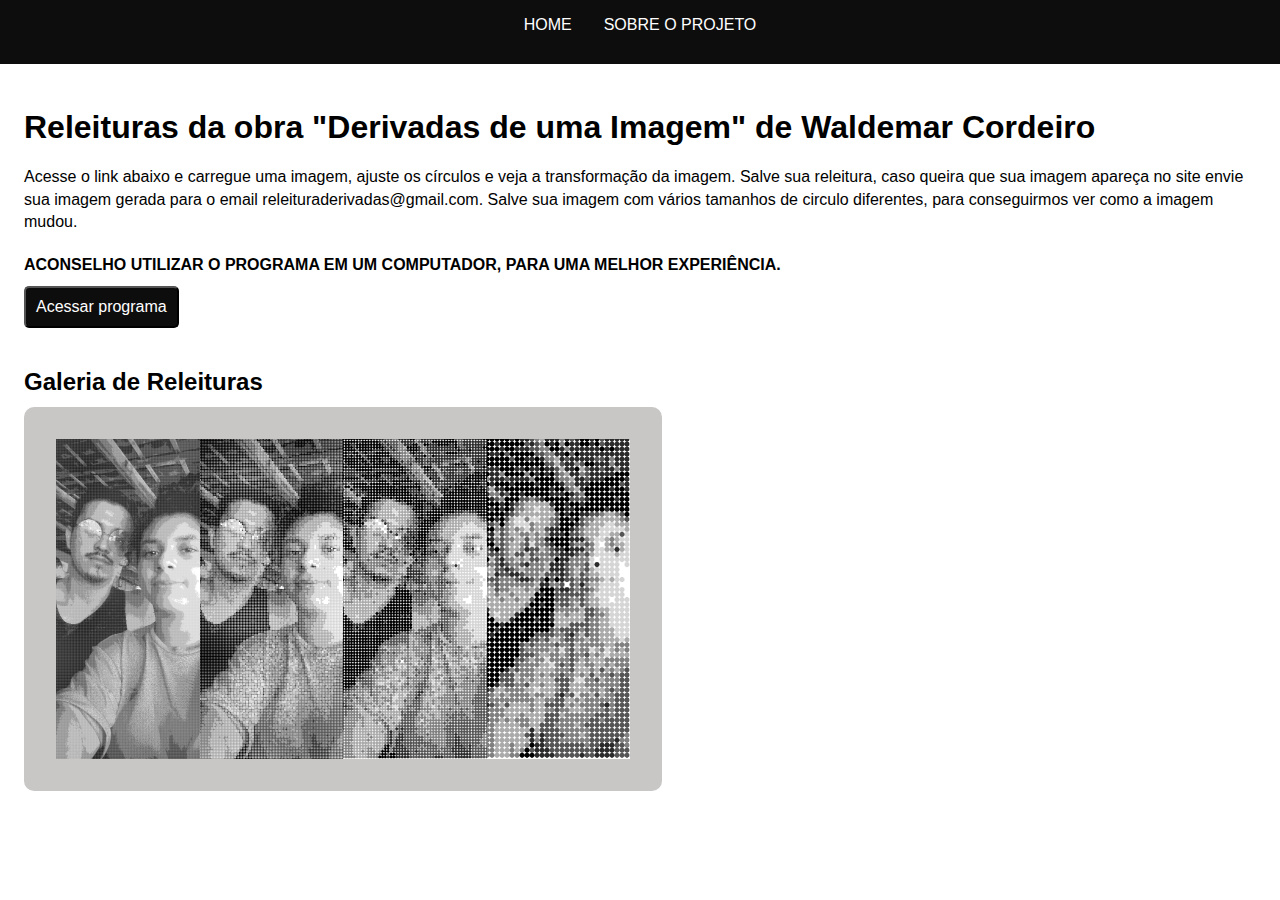
<file: index.html>
<!DOCTYPE html>
<html lang="pt-BR">
<head>
  <meta charset="UTF-8">
  <meta name="viewport" content="width=device-width, initial-scale=1.0">


  <link rel="stylesheet" href="style.css">
</head>
<body>
    <nav class="navbar">
        <ul>
            <li><a href="./index.html">HOME</a></li>
            <li><a href="./sobre.html">SOBRE O PROJETO</a></li>
        </ul>
    </nav>
    <section class="content" id="main">
        <h1>Releituras da obra "Derivadas de uma Imagem" de Waldemar Cordeiro</h1>
        <p>
            Acesse o link abaixo e carregue uma imagem, ajuste os círculos e veja a transformação da imagem.
            Salve sua releitura, caso queira que sua imagem apareça no site envie sua imagem gerada para o email releituraderivadas@gmail.com.
            Salve sua imagem com vários tamanhos de circulo diferentes, para conseguirmos ver como a imagem mudou. 
        </p>
        <P><b>ACONSELHO UTILIZAR O PROGRAMA EM UM COMPUTADOR, PARA UMA MELHOR EXPERIÊNCIA.</b></P>
        
         <button id="program-access">
            <a href="https://editor.p5js.org/marisangelalima110/full/6m_gR7xAo" target="_blank" class="botao-link">Acessar programa</a>
         </button>
  
        <h2>Galeria de Releituras</h2>
        <div id="galeria">
            <div class="releitura">
                <img src="releituras/releitura-1.png"/>
                <img src="releituras/releitura-1-2.png"/>
                <img src="releituras/releitura-1-3.png"/>
                <img src="releituras/releitura-1-4.png"/>
            </div>
        </div>
    </section>
</body>
</html>
</file>
<file: style.css>
*{
    margin: 0;
    padding: 0;
    display: block;
    font-family: sans-serif;
}

#galeria{
    display: flex;
    flex-wrap: wrap;
    gap: 1rem;
}

.navbar{
    background-color: rgb(14, 13, 13);
    height: 4rem;
    position: fixed;
    top: 0;
    width: 100%;
}

.navbar ul {
    display: flex;
    justify-content: center;
}

.navbar ul li {
    padding: 1rem;
    color: white;
    cursor: pointer;
}

.content {
    margin: 1rem 1.5rem;
    line-height: 140%;
}

.content h1 {
    padding: 10px 0;
    line-height: 120%;
}

.content h2 {
    padding: 10px 0;
    line-height: 120%;
}

.content p {
    padding: 10px 0;
}

.content-nav {
    margin: 5rem 1.5rem 0 1.5rem;
}

.content-nav ul a {
    text-decoration: underline;
    color: black;
    padding: 0.2rem 0;
    cursor: pointer;
}

.derivadas {
    display: flex;
    flex-wrap: wrap;
    gap: 2rem;
}

#program-access {
    background-color: rgb(14, 13, 13);
    padding: 10px;
    font-size: 16px;
    margin-bottom: 30px;
    border-radius: 5px;
    cursor: pointer;
    
}
a {
    text-decoration: none;
    color: white;
}

hr {
    border: none;
    border-bottom: 2px solid #000;
    margin: 5px 0;
}

img{
    height: 20rem;
}

#main{
    margin-top: 5rem;
}

.releitura {
    background-color: rgb(201, 198, 198);
    padding: 2rem;
    display: flex;
    flex-wrap: wrap;
    border-radius: 10px;
}

@media (min-width: 320px) and (max-width = 599) {
  * {
    font-size: 14px;
    text-align: justify;
  }
  programAccess{
    padding: 50px;
  }
  
}
</file>
